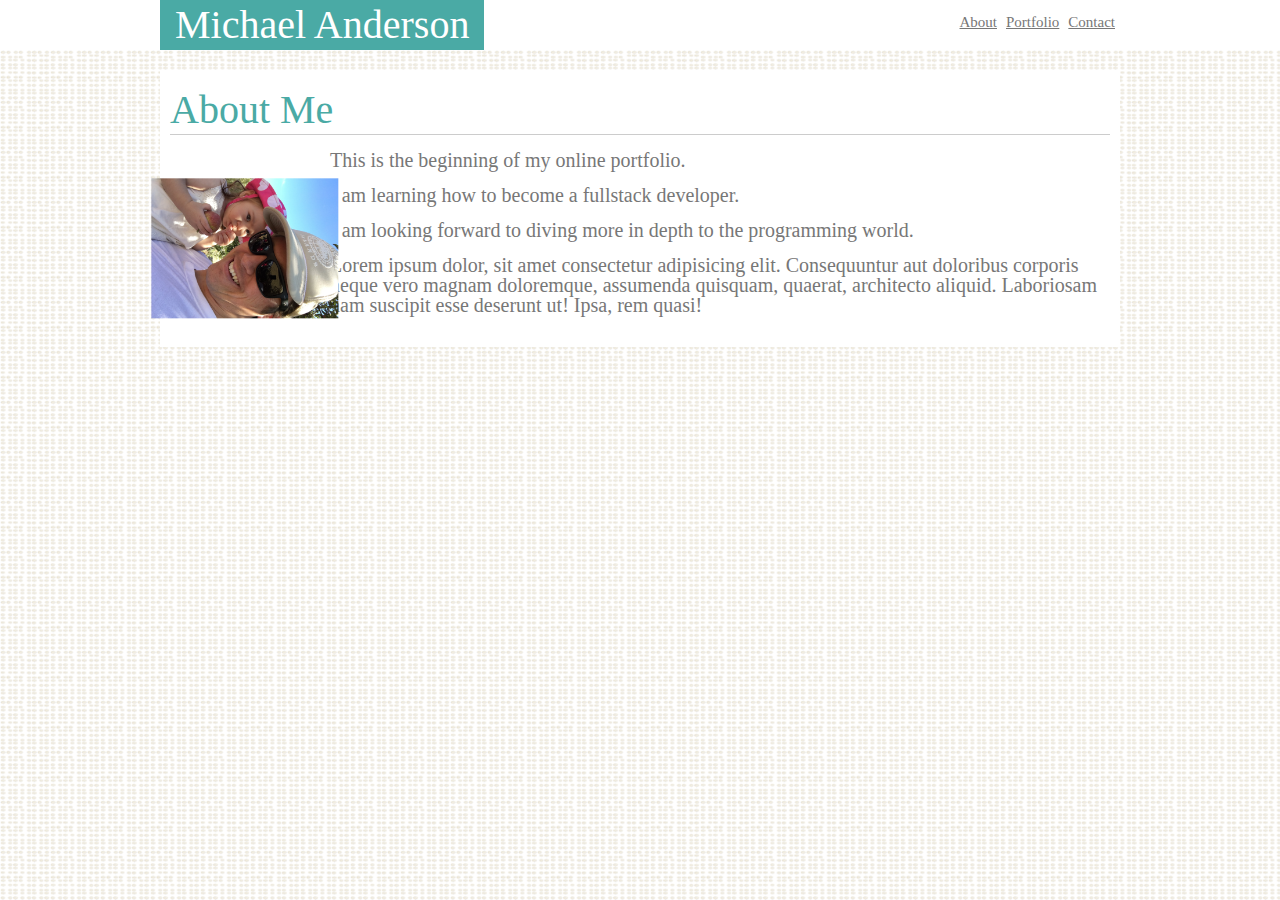
<file: index.html>
<!DOCTYPE html>
<html lang="en">

<head>
    <meta charset="UTF-8">
    <meta name="viewport" content="width=device-width, initial-scale=1.0">
    <meta http-equiv="X-UA-Compatible" content="ie=edge">
    <title>About</title>
    <link rel="stylesheet" href="./reset-css/reset.css">
    <link rel="stylesheet" href="./assets/css/style.css">
</head>

<body>
    <!-- try seperating the navbar from the body -->
    <header>
        <nav>
            <ul>
                <li id="nav-header">Michael Anderson</li>
                <li class="nav-selection"> <a href="./index.html">About</a> </li>
                <li class="nav-selection"><a href="./portfolio.html">Portfolio</a></li>
                <li class="nav-selection"><a href="./contact.html">Contact</a></li>
            </ul>
        </nav>
    </header>

    <section>
        <article>
            <h1>About Me</h1>
            <p><img class="img-about" src="./assets/images/IMG_1673.JPG" alt="">This is the beginning of my online
                portfolio. </p>
            <p>I am learning how to become a fullstack developer.</p>
            <p>I am looking forward to diving more in depth to the programming world. </p>
            <p>Lorem ipsum dolor, sit amet consectetur adipisicing elit. Consequuntur aut doloribus corporis neque vero
                magnam doloremque, assumenda quisquam, quaerat, architecto aliquid. Laboriosam nam suscipit esse
                deserunt ut! Ipsa, rem quasi!</p>
        </article>
    </section>
</body>

</html>
</file>
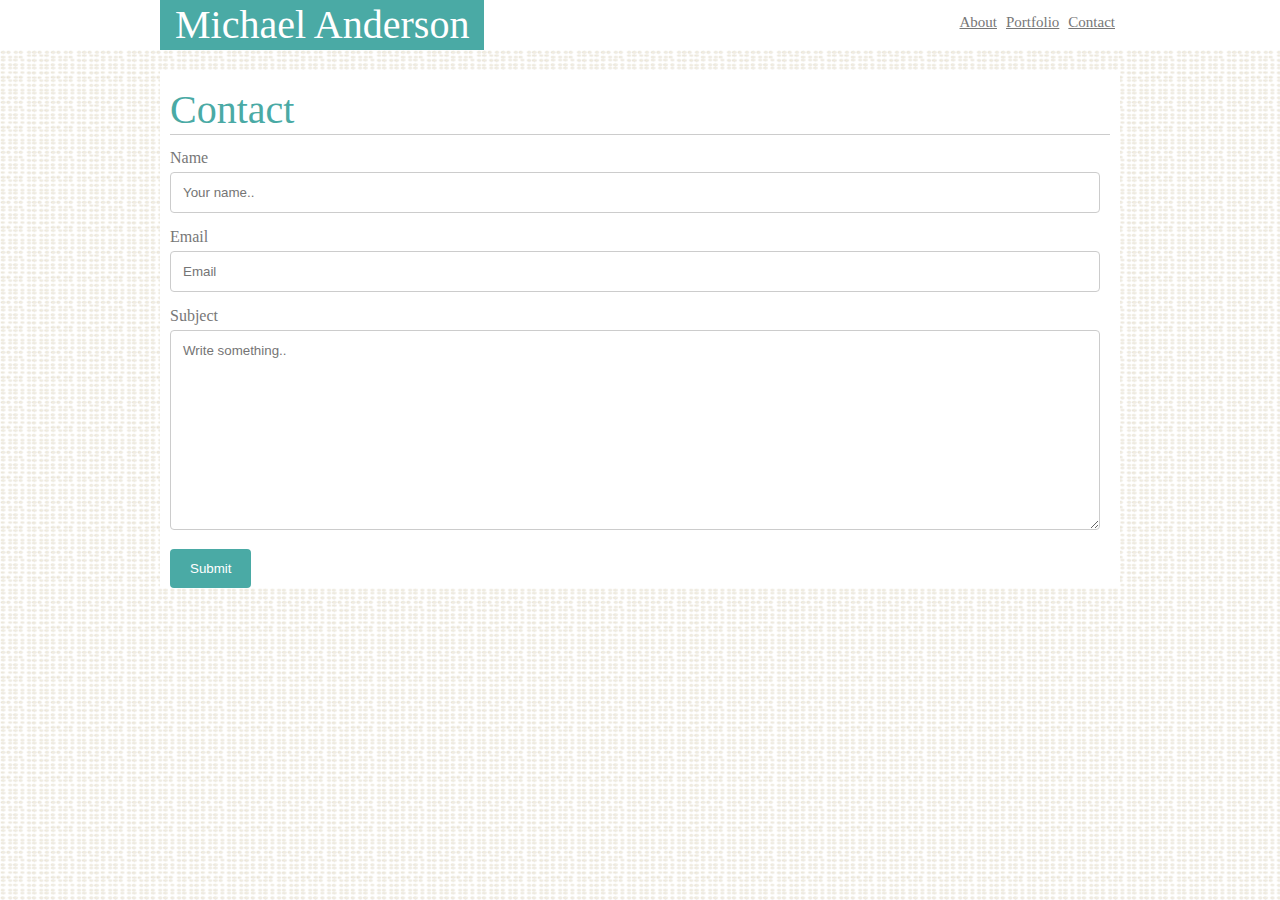
<file: contact.html>
<!DOCTYPE html>
<html lang="en">

<head>
    <meta charset="UTF-8">
    <meta name="viewport" content="width=device-width, initial-scale=1.0">
    <title>Contacts</title>
    <link rel="stylesheet" href="./reset-css/reset.css">
    <link rel="stylesheet" href="./assets/css/style.css">
</head>

<body>
    <!-- try seperating the navbar from the body -->
    <header>
        <nav>
            <ul>
                <li id="nav-header">Michael Anderson</li>
                <li class="nav-selection"> <a href="./index.html">About</a> </li>
                <li class="nav-selection"><a href="./portfolio.html">Portfolio</a></li>
                <li class="nav-selection"><a href="./contact.html">Contact</a></li>
            </ul>
        </nav>
    </header>

    <section>
        <article class="container"> 
            <h1>Contact</h1>
            <form>

                <label for="fname">Name</label>
                <input type="text" id="fname" name="name" placeholder="Your name..">

                <label for="email">Email</label>
                <input type="text" id="id-email" name="email" placeholder="Email">

                <label for="subject">Subject</label>
                <textarea id="subject" name="subject" placeholder="Write something.." style="height:200px"></textarea>

                <input type="submit" value="Submit">

            </form>
        </article>
    </section>

</body>

</html>
</file>
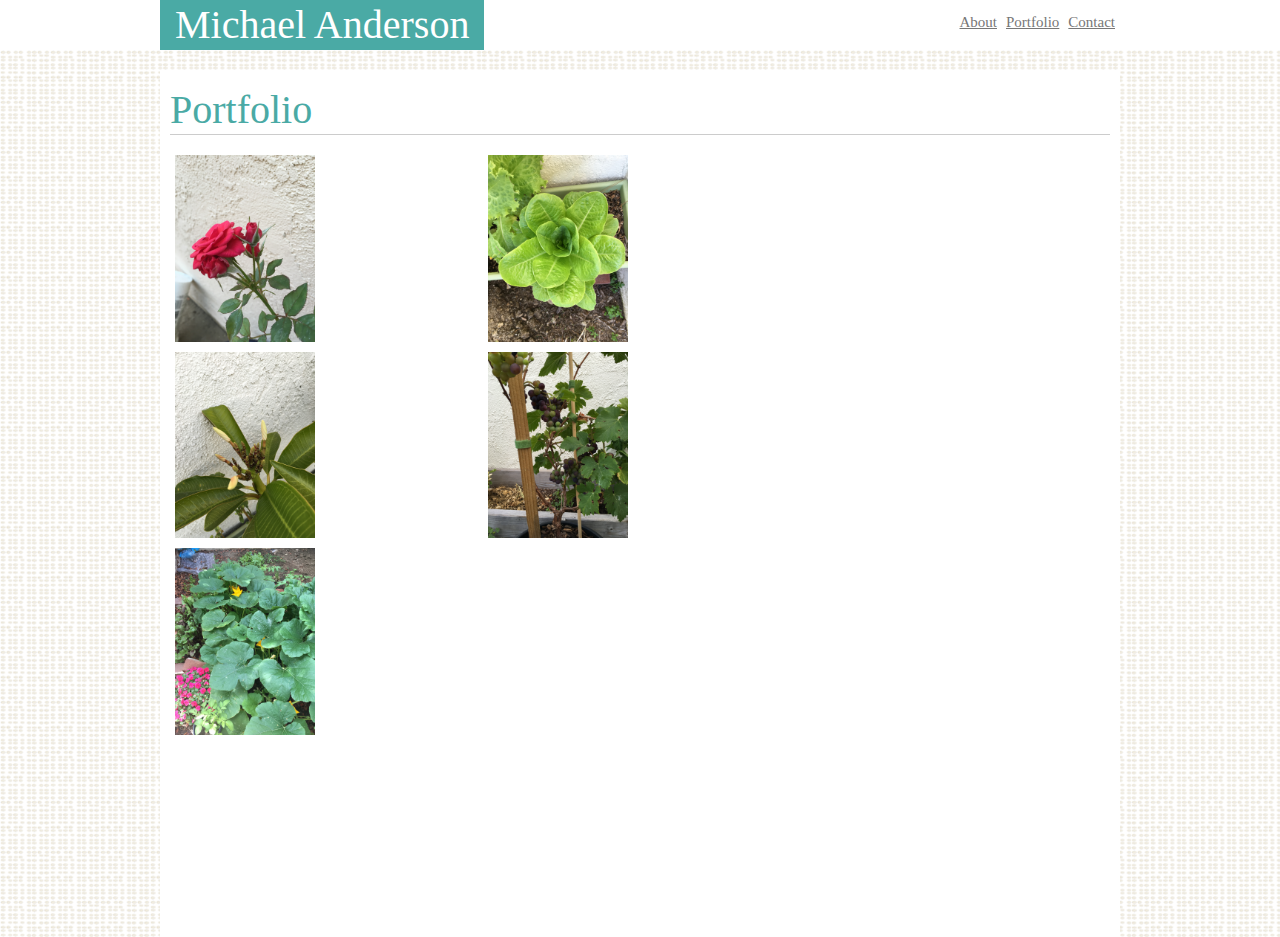
<file: portfolio.html>
<!DOCTYPE html>
<html lang="en">

<head>
    <meta charset="UTF-8">
    <meta name="viewport" content="width=device-width, initial-scale=1.0">
    <title>Portfolio</title>
    <link rel="stylesheet" href="./reset-css/reset.css">
    <link rel="stylesheet" href="./assets/css/style.css">
</head>

<body>
    <!-- try seperating the navbar from the body -->
    <header>
        <nav>
            <ul>
                <li id="nav-header">Michael Anderson</li>
                <li class="nav-selection"> <a href="./index.html">About</a> </li>
                <li class="nav-selection"><a href="./portfolio.html">Portfolio</a></li>
                <li class="nav-selection"><a href="./contact.html">Contact</a></li>
            </ul>
        </nav>
    </header>

    <section>
        <h1 class="pic-heading">Portfolio</h1>
        <article class="pic-grid">
            <img id="pic1" src="./assets/images/IMG_0951.JPG" alt="">
            <img id="pic2" src="./assets/images/IMG_0900.JPG" alt="">
            <img id="pic3" src="./assets/images/IMG_0953.JPG" alt="">
            <img id="pic4" src="./assets/images/IMG_1015.JPG" alt="">
            <img id="pic5" src="./assets/images/IMG_1120.JPG" alt="">
        </article>
    </section>

</body>

</html>
</file>
<file: assets/css/style.css>
* {
  box-sizing: border-box;
  color: #777777;
  font-family: 'Arial', 'Helvetica Neue', Helvetica, sans-serif;
}

body {
  background-image: url("../images/dynamic-style.png");
  size: 100%;
  display: grid;
  grid-template-columns: 1fr 6fr 1fr;
  /* grid-template-rows: 1fr 8fr; */
}

h1 {
  height: 50px;
  width: auto;
  font-family: 'Georgia', Times, Times New Roman, serif;
  font-size: 40px;
  color: #4aaaa5;
  padding: 5px 0px 0px 0px;
  border-bottom: 1px solid #cccccc;
}

p {
  font-size: 20px;
  padding: 15px 10px 0px 0px;
}

li {
  display: inline;
}

/* image for the about page */
.img-about {
  padding: 5px;
  width: 150px;
  float: left;
  margin-right: 10px;
  transform: rotate(90deg);
}

header {
display: grid;
grid-template-columns: 1fr 6fr 1fr;
grid-column: 1 / span 3;
background-color: #ffffff;
border-color: #cccccc;
}

nav {
  display: grid;
  grid-column: 2 / span 1;
  text-align: right;
}

section {
  grid-column: 2 / span 1;
  grid-row: 2 / span 1;
  align-items: center;
  text-align: left;
  margin-top: 20px;
  background-color: #ffffff;
}

article {
  margin: 15px 10px 0px 10px;
}

#nav-header {
  height: 50px;
  width: auto;
  font-size: 40px;
  font-family: 'Georgia', Times, Times New Roman, serif;
  color: white;
  background-color: #4aaaa5;
  float: left;
  text-align: left;
  padding: 5px 15px 0px 15px;
  
}

.nav-selection {
  display: inline-block;
  vertical-align: middle;
  padding: 15px 5px 0px 0px;
  font-size: 15px;
}

/* contact */
/* Style inputs with type="text", select elements and textareas */
input[type=text], select, textarea {
  width: 100%; /* Full width */
  padding: 12px; /* Some padding */  
  border: 1px solid #ccc; /* Gray border */
  border-radius: 4px; /* Rounded borders */
  margin-top: 6px; /* Add a top margin */
  margin-bottom: 16px; /* Bottom margin */
  resize: vertical /* Allow the user to vertically resize the textarea (not horizontally) */
}

/* Style the submit button with a specific background color etc */
input[type=submit] {
  background-color: #4aaaa5;
  color: white;
  padding: 12px 20px;
  border: none;
  border-radius: 4px;
  cursor: pointer;
}

/* When moving the mouse over the submit button, add a darker green color */
input[type=submit]:hover {
  background-color: #45a049;
}

/* Add a background color and some padding around the form */
.container {
  border-radius: 5px;
  background-color: #ffffff;
  /* padding: 20px; */
}

form {
  padding: 15px 10px 0px 0px;
}

/* portfolio pictures */
/* i was not able to get the label over the pictures. My though would be to create a div and some how place that over the picture.  */
.pic-grid {
  size: 100%;
  display: grid;
  grid-template-columns: 1fr 1fr 1fr;
  grid-template-rows: 1fr 1fr 1fr 1fr;
}

#pic1 {
  grid-column: 1 / span 1;
  grid-row: 1 / span 1;
  align-items: center;
  padding: 5px;
  width: 150px;
}

#pic2 {
  grid-column: 2 / span 1;
  grid-row: 1 / span 1;
  align-items: center;
  padding: 5px;
  width: 150px;
}

#pic3 {
  grid-column: 1 / span 1;
  grid-row: 2 / span 1;
  align-items: center;
  padding: 5px;
  width: 150px;
}

#pic4 {
  grid-column: 2 / span 1;
  grid-row: 2 / span 1;
  align-items: center;
  padding: 5px;
  width: 150px;
}

#pic5 {
  grid-column: 1 / span 1;
  grid-row: 3 / span 1;
  align-items: center;
  padding: 5px;
  width: 150px;
}

.pic-heading {
  margin: 15px 10px 0px 10px;
}
</file>
